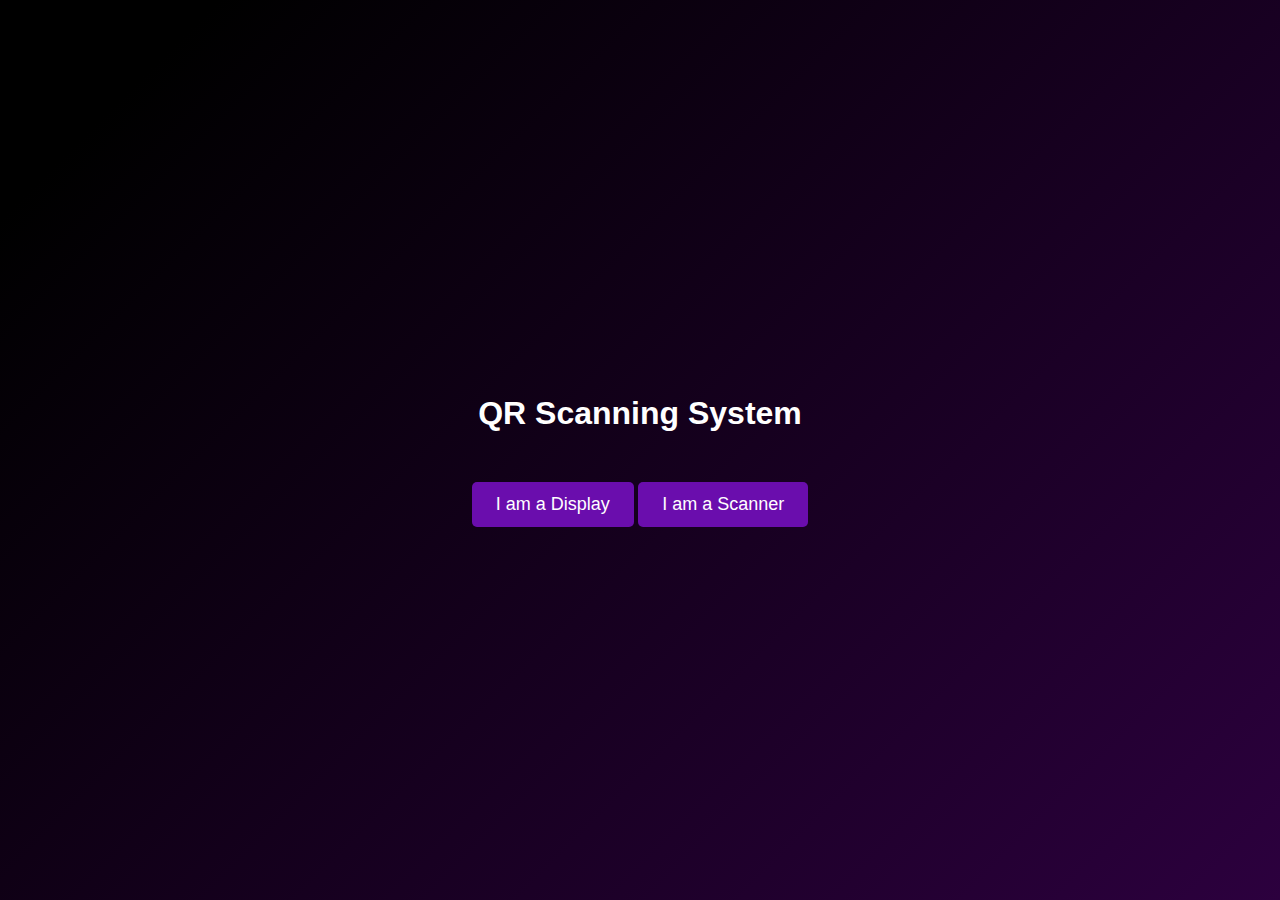
<file: index.html>
<!DOCTYPE html>
<html lang="en">
<head>
    <meta charset="UTF-8">
    <meta name="viewport" content="width=device-width, initial-scale=1.0">
    <title>QR System - Home</title>
    <link rel="stylesheet" href="style.css">
</head>
<body>
    <div class="container">
        <h1 id="w-t">QR Scanning System</h1>
        <button onclick="location.href='display.html'">I am a Display</button>
        <button onclick="location.href='scanner.html'">I am a Scanner</button>
    </div>
</body>
</html>
</file>
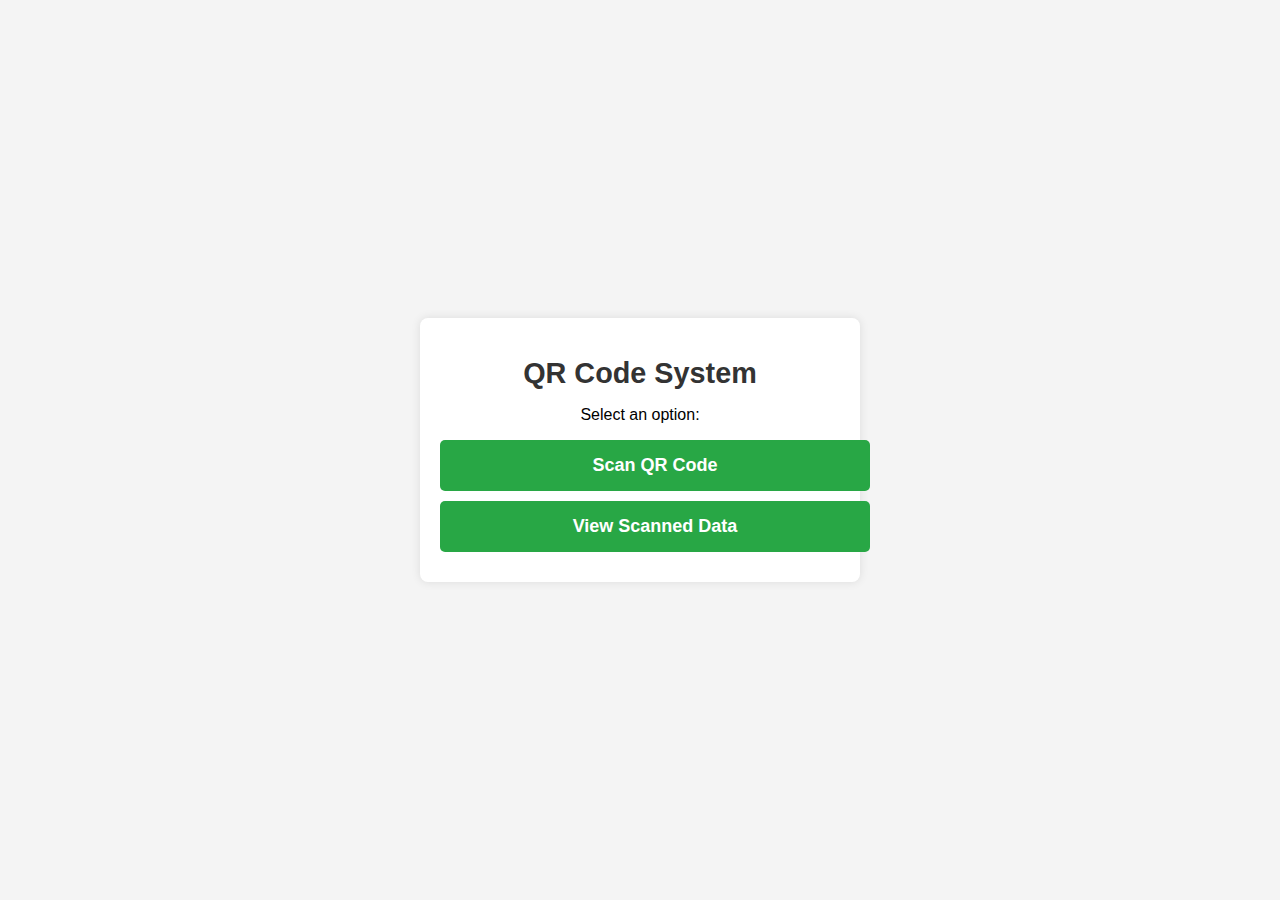
<file: frontend/index.html>
<!DOCTYPE html>
<html lang="en">
<head>
    <meta charset="UTF-8">
    <meta name="viewport" content="width=device-width, initial-scale=1.0">
    <title>QR Code System</title>
    <link rel="stylesheet" href="style.css">
</head>
<body>

    <div class="container">
        <h1>QR Code System</h1>
        <p>Select an option:</p>
        <a href="mobile.html" class="btn">Scan QR Code</a>
        <a href="display.html" class="btn">View Scanned Data</a>
    </div>

</body>
</html>
</file>
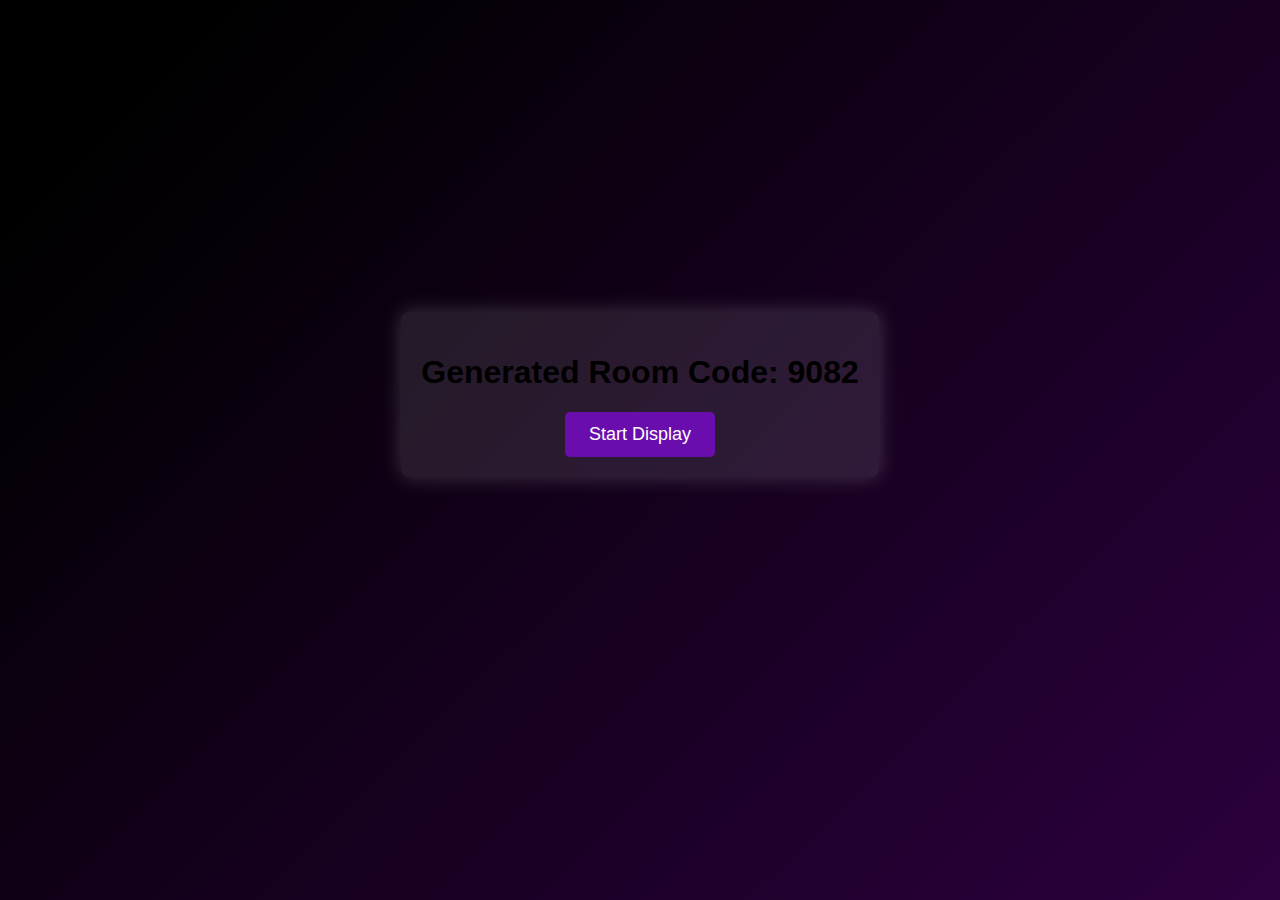
<file: display.html>
<!DOCTYPE html>
<html lang="en">
<head>
    <meta charset="UTF-8">
    <meta name="viewport" content="width=device-width, initial-scale=1.0">
    <title>QR Display</title>
    <script src="https://cdn.socket.io/4.5.4/socket.io.min.js"></script>  
    <link rel="stylesheet" href="style.css">
</head>
<body>

    <div id="setup">
        <h1>Generated Room Code: <span id="room-id"></span></h1>
        <button onclick="startDisplay()">Start Display</button>
    </div>

    <div id="display-container" >
        <h1 id="welcome-text">WELCOME</h1>
        <h2 id="name-display"></h2>
    </div>

    <script src="display.js"></script> 
</body>
</html>
</file>
<file: style.css>
/* General Styling */
body {
    font-family: 'Poppins', sans-serif; /* Modern, clean font */
    text-align: center;
    background: linear-gradient(135deg, #000000 10%, #2c003e); /* Black with purple tint */
    background-size: cover;
    height: 100vh;
    margin: 0;
    padding: 0;
    display: flex;
    flex-direction: column;
    justify-content: center;
    align-items: center;
}

/* Crumpled Paper Effect */
body::before {
    content: "";
    position: absolute;
    width: 100%;
    height: 100%;
    opacity: 0.1;
    z-index: -1;
}
#w-t{
    color: #ffffff;
    margin-bottom: 50px;
}

/* Setup Screen */
#setup {
    background: rgba(255, 255, 255, 0.1);
    padding: 20px;
    border-radius: 8px;
    box-shadow: 0px 0px 20px rgba(255, 255, 255, 0.2);
}

/* Welcome Text */
#display-container h1 {
    font-size: 2.5rem;
    font-weight: bold;
    color: #ffffff;
    text-shadow: 3px 3px 10px rgba(255, 255, 255, 0.3);
    display: none; /* Initially hidden, shown when the Room Code is entered */
}

/* Scanned Name Display */
#name-display {
    font-size: 4rem; /* Large font size */
    font-weight: bold;
    color: #ffcc00; /* Gold color for better visibility */
    text-shadow: 4px 4px 10px rgba(255, 204, 0, 0.5);
    white-space: nowrap;
    overflow: hidden;
    display: inline-block;
    border-right: 3px solid white;
    animation: blinkCursor 0.8s infinite;
}

/* Cursor Blinking Effect */
@keyframes blinkCursor {
    50% { border-color: transparent; }
}

/* Button Styling */
button {
    padding: 12px 24px;
    font-size: 18px;
    cursor: pointer;
    background-color: #6a0dad;
    color: white;
    border: none;
    border-radius: 5px;
    transition: all 0.3s;
}

button:hover {
    background-color: #520b87;
}
</file>
<file: frontend/style.css>
/* General Styles */
body {
    font-family: Arial, sans-serif;
    background-color: #f4f4f4;
    text-align: center;
    margin: 0;
    padding: 0;
    display: flex;
    justify-content: center;
    align-items: center;
    height: 100vh;
}

.container {
    width: 90%;
    max-width: 400px;
    background: white;
    padding: 20px;
    border-radius: 8px;
    box-shadow: 0px 0px 10px rgba(0, 0, 0, 0.1);
}

h1, h2 {
    color: #333;
    font-size: 1.8em;
    margin-bottom: 10px;
}

input, button {
    width: 100%;
    padding: 12px;
    margin: 10px 0;
    border: 1px solid #ccc;
    border-radius: 5px;
    font-size: 16px;
    box-sizing: border-box;
}

button {
    background-color: #007BFF;
    color: white;
    border: none;
    cursor: pointer;
    font-weight: bold;
}

button:hover {
    background-color: #0056b3;
}

.btn {
    display: block;
    width: 100%;
    padding: 15px;
    margin: 10px 0;
    background-color: #28a745;
    color: white;
    text-decoration: none;
    border-radius: 5px;
    font-size: 18px;
    text-align: center;
    font-weight: bold;
}

.btn:hover {
    background-color: #218838;
}

#reader {
    width: 100%;
    max-width: 300px;
    margin: 20px auto;
}

#name-display {
    font-size: 20px;
    color: #007BFF;
    font-weight: bold;
    margin-top: 15px;
}

@media screen and (max-width: 480px) {
    .container {
        width: 95%;
        padding: 15px;
    }
    
    h1, h2 {
        font-size: 1.5em;
    }

    input, button {
        font-size: 14px;
        padding: 10px;
    }

    .btn {
        font-size: 16px;
    }
}
</file>
